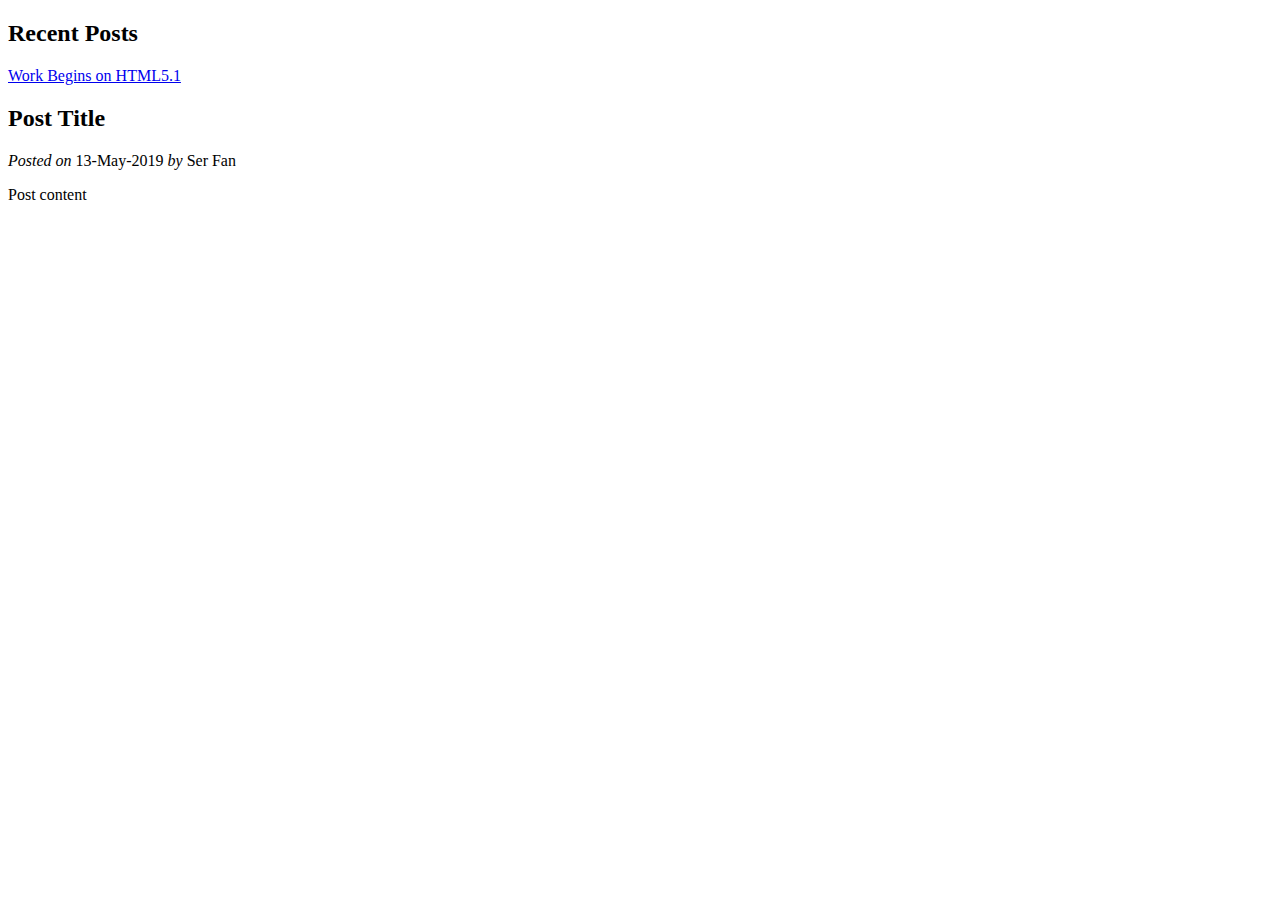
<file: Fanblog/src/main/resources/templates/index.html>
<!DOCTYPE html>
<html xmlns:th="http://www.thymeleaf.org">

<head th:replace="layout::site-head">
<title>Welcome to the Spring MVC FanBlog</title>
</head>

<body>
	<header th:replace="layout::site-header"></header>

	<aside>
		<h2>Recent Posts</h2>
		<a href="#" th:each="p : ${latest5posts}" th:text="${p.title}"
			th:href="@{/posts/view/{id}/(id=${p.id})}">Work Begins on HTML5.1</a>
	</aside>

	<main id="posts">
	<article th:each="p : ${latest3posts}">
		<h2 class="title" th:text="${p.title}">Post Title</h2>
		<div class="date">
			<i>Posted on</i> <span
				th:text="${#dates.format(p.date, 'dd-MMM-yyyy')}">13-May-2019</span>
			<span th:if="${p.author}" th:remove="tag"> <i>by</i> <span
				th:text="${p.author.fullName != null ?
                        p.author.fullName : p.author.username}">Ser
					Fan</span>
			</span>
		</div>
		<p class="content" th:utext="${p.body}">Post content</p>
	</article>
	</main>

	<footer th:replace="layout::site-footer"></footer>
</body>

</html>
</file>
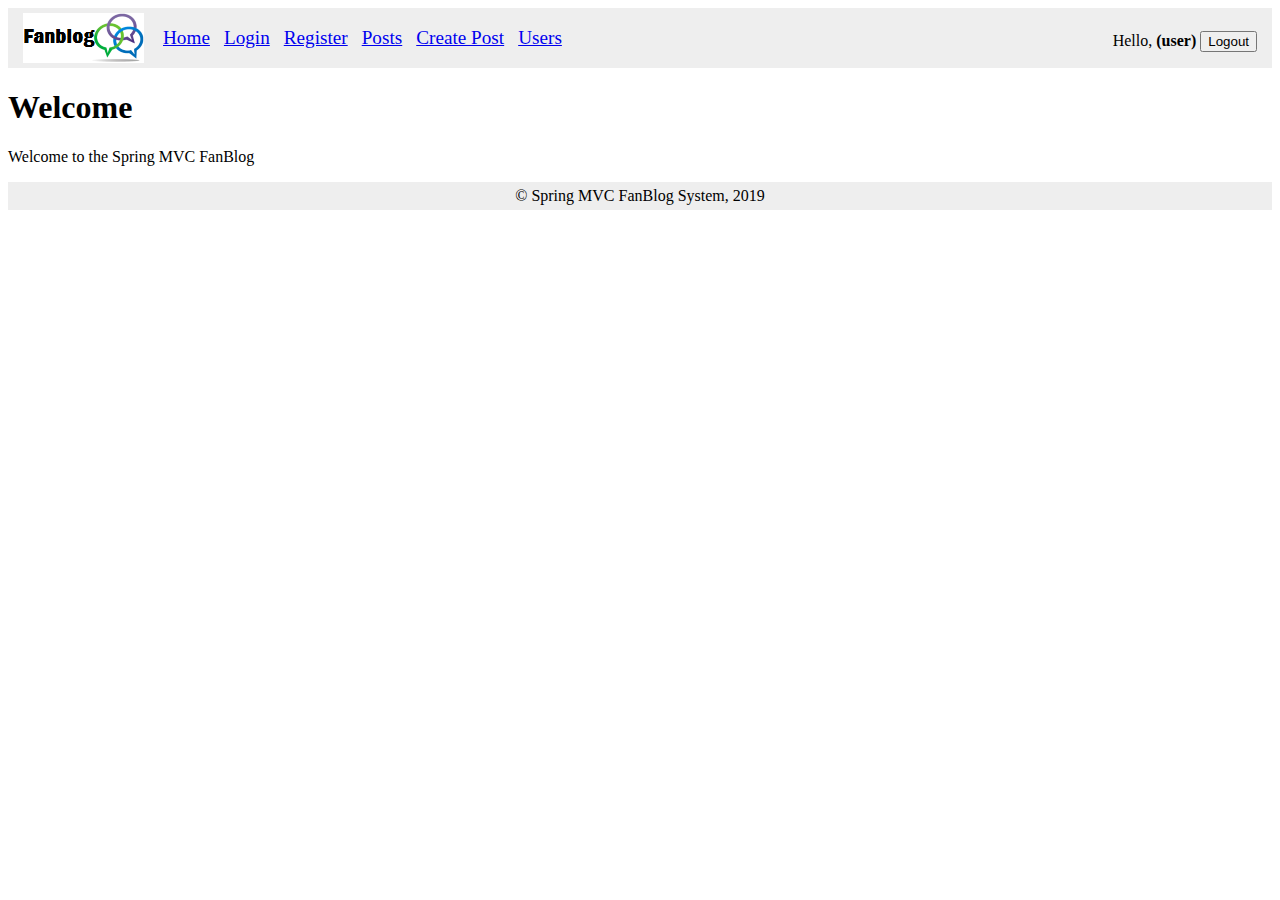
<file: Fanblog/src/main/resources/templates/layout.html>
<!DOCTYPE html>
<html xmlns:th="http://www.thymeleaf.org">

<head th:fragment="site-head">
<meta charset="UTF-8" />
<link rel="stylesheet" href="../public/css/styles.css" th:href="@{/css/styles.css}" />
<link rel="icon" href="../public/img/favicon.ico" th:href="@{/img/favicon.ico}" />
<script src="../public/js/jquery-3.4.1.min.js" th:src="@{/js/jquery-3.4.1.min.js}"></script>
<script src="../public/js/blog-scripts.js" th:src="@{/js/blog-scripts.js}"></script>
<!-- <meta th:include="this :: head" th:remove="tag"/> -->
</head>
<body>
	<header th:fragment="site-header">
		<a href="index.html" th:href="@{/}"><img src="../public/img/site-logo.png" th:src="@{/img/site-logo.png}" /></a>
		<a href="index.html" th:href="@{/}">Home</a>
		<a href="users/login.html" th:href="@{/users/login}">Login</a>
		<a href="users/register.html" th:href="@{/users/register}">Register</a>
		<a href="posts/index.html" th:href="@{/posts}">Posts</a>
		<a href="posts/create.html" th:href="@{/posts/create}">Create Post</a>
		<a href="users/index.html" th:href="@{/users}">Users</a>
	
		<div id="logged-in-info"> 
			<span>Hello, <b>(user)</b></span>
			<form method="post" th:action="@{/users/logout}">
				<input type="submit" value="Logout"/>
			</form>
		</div>
	</header>

<h1>Welcome</h1>
<p>Welcome to the Spring MVC FanBlog</p> 
<footer th:fragment="site-footer">
&copy; Spring MVC FanBlog System, 2019
</footer>
</body>
</html>
</file>
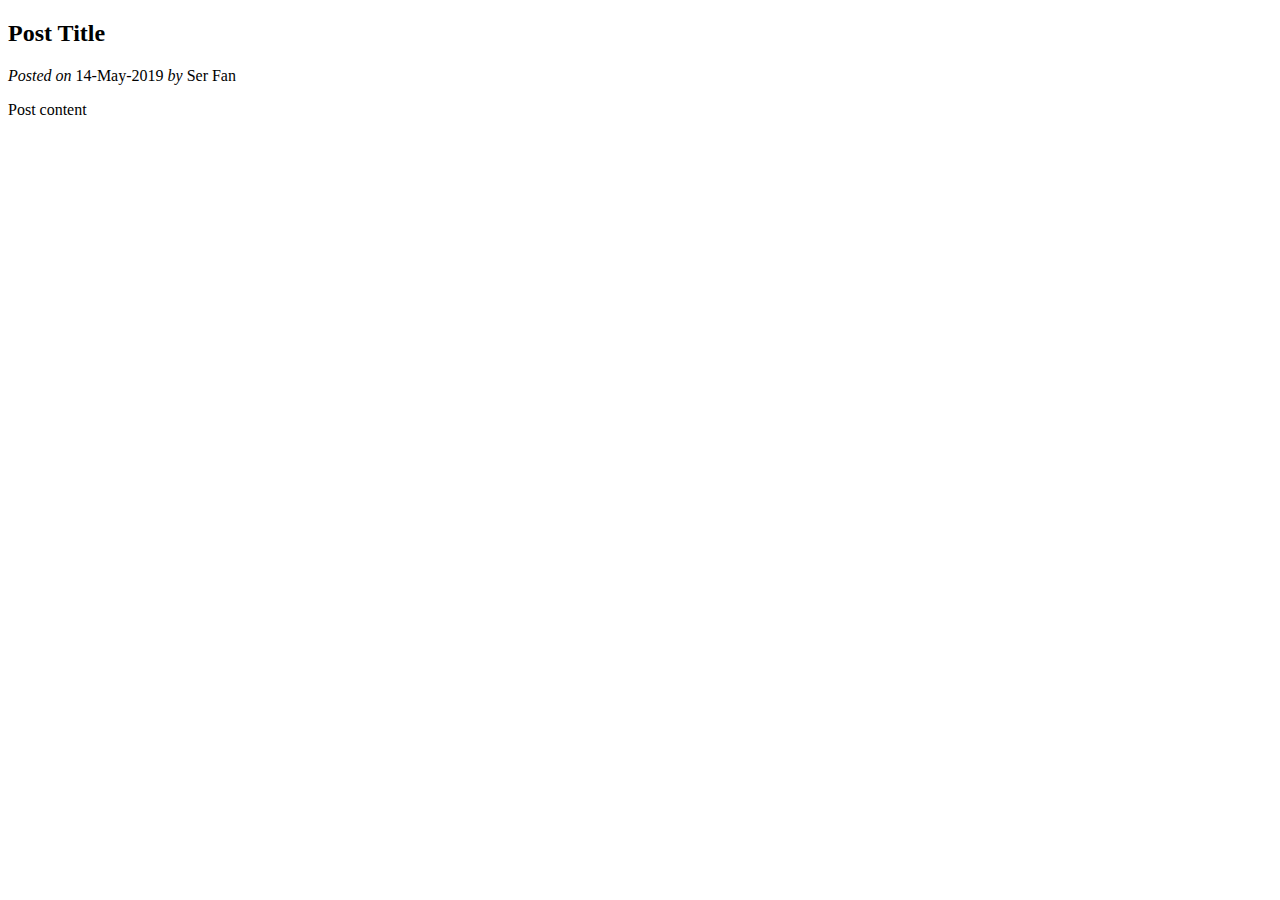
<file: Fanblog/src/main/resources/templates/posts/view.html>
<!DOCTYPE html>
<html xmlns:th="http://www.thymeleaf.org">

<head th:replace="layout :: site-head">
    <title th:text="${post.title}">View Post</title>
</head>

<body>

<header th:replace="layout :: site-header" ></header>

<main id="posts">
  <article>
    <h2 class="title" th:text="${post.title}">Post Title</h2>
    <div class="date">
    <i>Posted on</i>
    <span th:text="${#dates.format(post.date, 'dd-MMM-yyyy')}">14-May-2019</span>
        <span th:if="${post.author}" th:remove="tag">
        <i>by</i>
        <span th:text="${post.author.fullName != null ?
                         post.author.fullName : post.author.username}">Ser Fan</span>
        </span>
    </div>
    <p class="content" th:utext="${post.body}">Post content</p>
  </article>
</main>

<footer th:replace="layout :: site-footer" ></footer>

</body>

</html>
</file>
